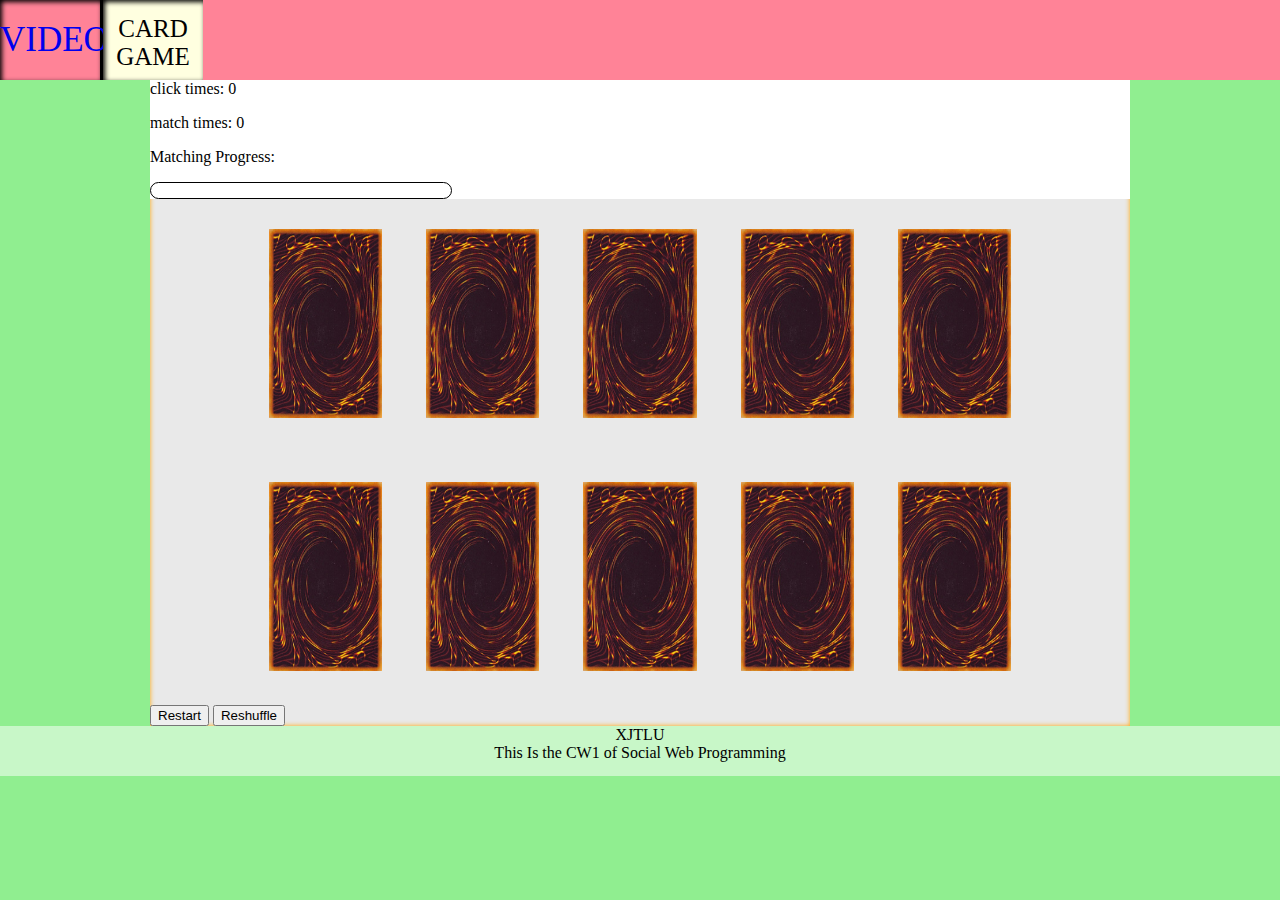
<file: cardgame.html>
<!DOCTYPE html>
<html lang="en">
<head>
    <meta charset="UTF-8">
    <title>This is just a game</title>
    <link href="cardgame.css"
          rel="stylesheet" />
</head>
<body>
<header id="NavHeader">
    <a href="index.html"><div id="mediaPage">VIDEO</div></a>
    <div id="gamePage">CARD GAME</div>
</header>
<div id="contend">
    <div id="CountArea">
        <p id="ct">click times: 0</p>
        <p id="match">match times: 0</p>
<!--        <label>click times:<p id="ct">0</p></label>-->
<!--        <label>match times:<p id="match">0</p></label>-->
        <p>Matching Progress:</p>
        <div id="Progress">

            <div id="calBar"></div>
        </div>
    </div>
    <div id="DuelArea">

        <img src="cardback.jpg" id="zero">
        <img src="cardback.jpg" id="one">
        <img src="cardback.jpg" id="two">
        <img src="cardback.jpg" id="three">
        <img src="cardback.jpg" id="four">
        <br>
        <img src="cardback.jpg" id="five">
        <img src="cardback.jpg" id="six">
        <img src="cardback.jpg" id="seven">
        <img src="cardback.jpg" id="eight">
        <img src="cardback.jpg" id="nine">

    </div>

    <div id="refresh">
        <form>
            <input type="button" value="Restart" onclick="restart(0)">
            <input type="button" value="Reshuffle" onclick="restart(1)">
        </form>
    </div>

    <script src="cardgame.js"></script>
</div>
<footer>
    XJTLU<br>
    This Is the CW1 of Social Web Programming
</footer>
</body>

</html>
</file>
<file: cardgame.css>
body{
    margin: 0 0;
    margin-outside:0 ;
    background-color: lightgreen;
}

#contend{
    box-shadow:inset 0 0 5px orange;
    margin: 0 150px;
    background-color: #e9e9e9;

}

header{
    background-color: #ff8397;
    margin: 0;
    height: 80px;
}

#ct{
    margin-top: 0;
}
#CountArea{
    background-color: white;
}

#mediaPage{

    float: left;
    box-shadow:inset 2px 2px 5px #000;
    width: 100px;

    border-right:solid medium black ;
    text-align: center;
    font-family: fantasy ;
    height: 40px;
    padding:20px 0;
    font-size: 35px;
}
#gamePage{
    background-color:lightyellow;
    float: left;
    width: 100px;

    box-shadow:inset 2px 2px 5px #000;

    text-align: center;
    height: 50px;
    font-family: fantasy;
    padding:15px 0;
    font-size: 25px;
}
#gamePage:hover{
    background-color : rgba(255,255,255,0.5);
}

#DuelArea img{
    width: 3cm;
    height: 5cm;
    margin: 30px 20px;
}

#DuelArea{
    text-align: center;
}
#Progress{
    border: black solid 1px;
    border-radius: 10px;
    width: 300px;
}
#calBar{
    background-color: violet;
    height: 15px;
    width: 0;
    border-radius: 10px;
}

footer{
    /*background-color: #e9e9e9;*/
    background-color : rgba(255,255,255,0.5);
    height: 50px;
    text-align: center;
    margin:0;
}
</file>
